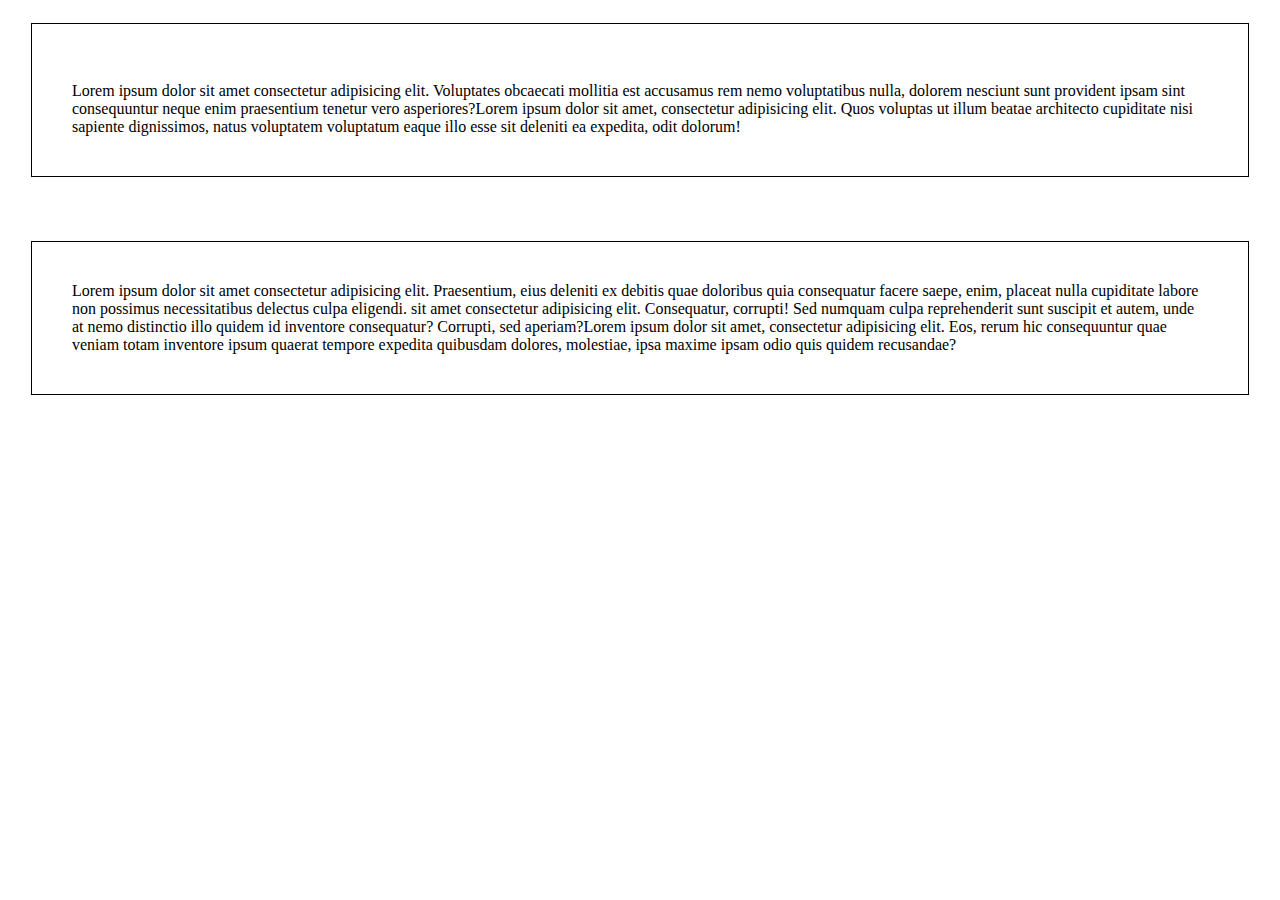
<file: index.html>
<!DOCTYPE html>
<html lang="ru">

<head>
    <title>css novo</title>
    <link rel="stylesheet" href="style1.css">
</head>

<body>
    <div class="exemple-block">
        <br/> Lorem ipsum dolor sit amet consectetur adipisicing elit. Voluptates obcaecati mollitia est accusamus rem nemo voluptatibus nulla, dolorem nesciunt sunt provident ipsam sint consequuntur neque enim praesentium tenetur vero asperiores?Lorem
        ipsum dolor sit amet, consectetur adipisicing elit. Quos voluptas ut illum beatae architecto cupiditate nisi sapiente dignissimos, natus voluptatem voluptatum eaque illo esse sit deleniti ea expedita, odit dolorum!
    </div>
    <br/>
    <span class="exemple-strig">
              Lorem ipsum dolor sit amet consectetur adipisicing elit. Praesentium, eius deleniti ex debitis quae doloribus quia consequatur facere saepe, enim, placeat nulla cupiditate labore non possimus necessitatibus delectus culpa eligendi. sit amet consectetur adipisicing elit. Consequatur, corrupti! Sed numquam culpa reprehenderit sunt suscipit et autem, unde at nemo distinctio illo quidem id inventore consequatur? Corrupti, sed aperiam?Lorem ipsum dolor sit amet, consectetur adipisicing elit. Eos, rerum hic consequuntur quae veniam totam inventore ipsum quaerat tempore expedita quibusdam dolores, molestiae, ipsa maxime ipsam odio quis quidem recusandae?
    </span>

</body>

</html>
</file>
<file: style1.css>
.exemple-block {
    padding: 40px;
    border: 1px solid #000;
    margin: 23px;
}

.exemple-strig {
    display: block;
    padding: 40px;
    border: 1px solid #000;
    margin: 23px;
}
</file>
